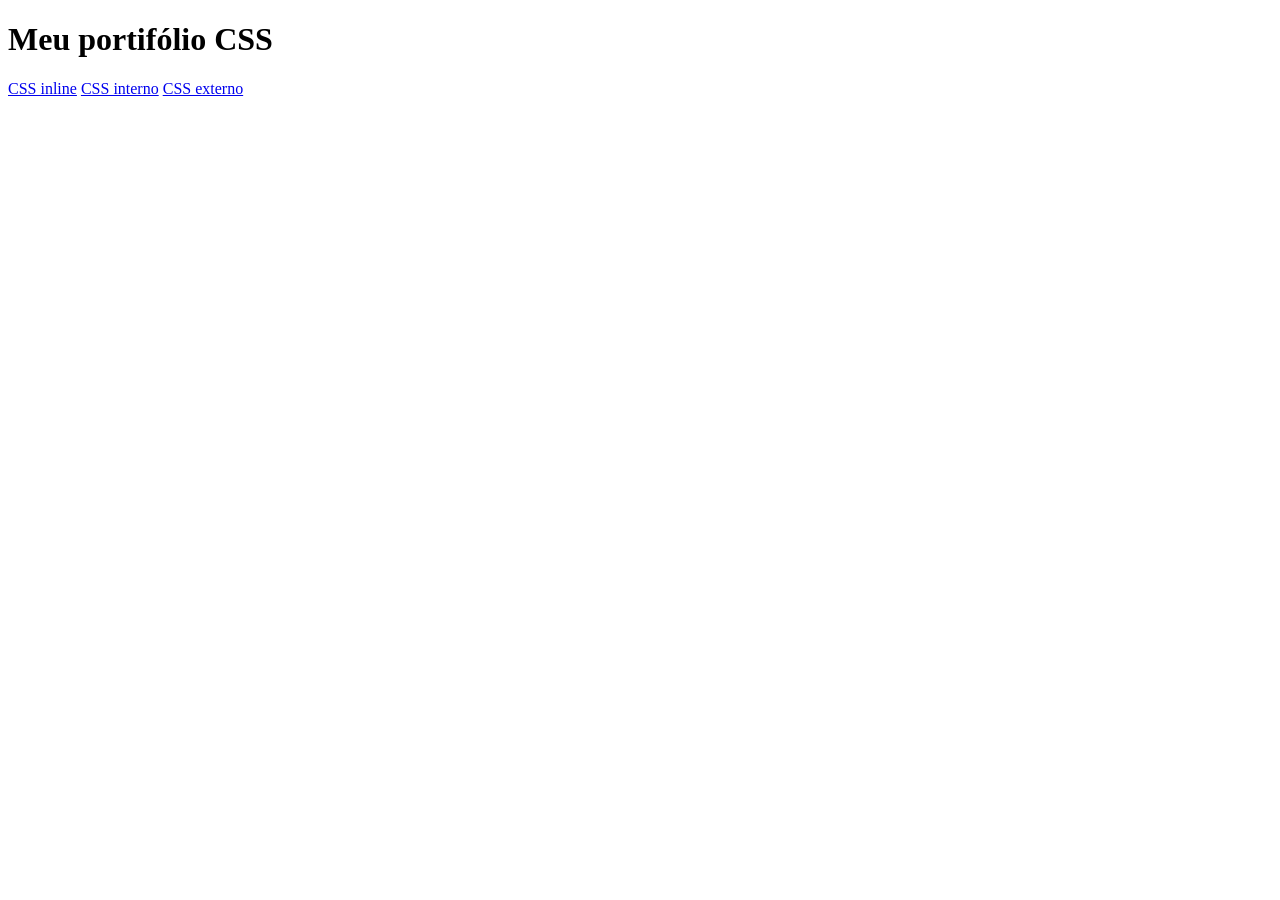
<file: index.html>
<!DOCTYPE html>
<html lang="pt-BR">
    <head>
        <meta charset="UTF-8">
        <meta name="viewport" content="width=device-width, initial-scale=1.0">
        <title>portifólio</title>
    </head>
    <body>
        <h1>Meu portifólio CSS</h1>
        <a href="html/css-inline/css_inline.html">CSS inline</a>
        <a href="html/css-interno/css_interno.html">CSS interno</a>
        <a href="html/css-externo/css_externo.html">CSS externo</a>
    </body>
</html>
</file>
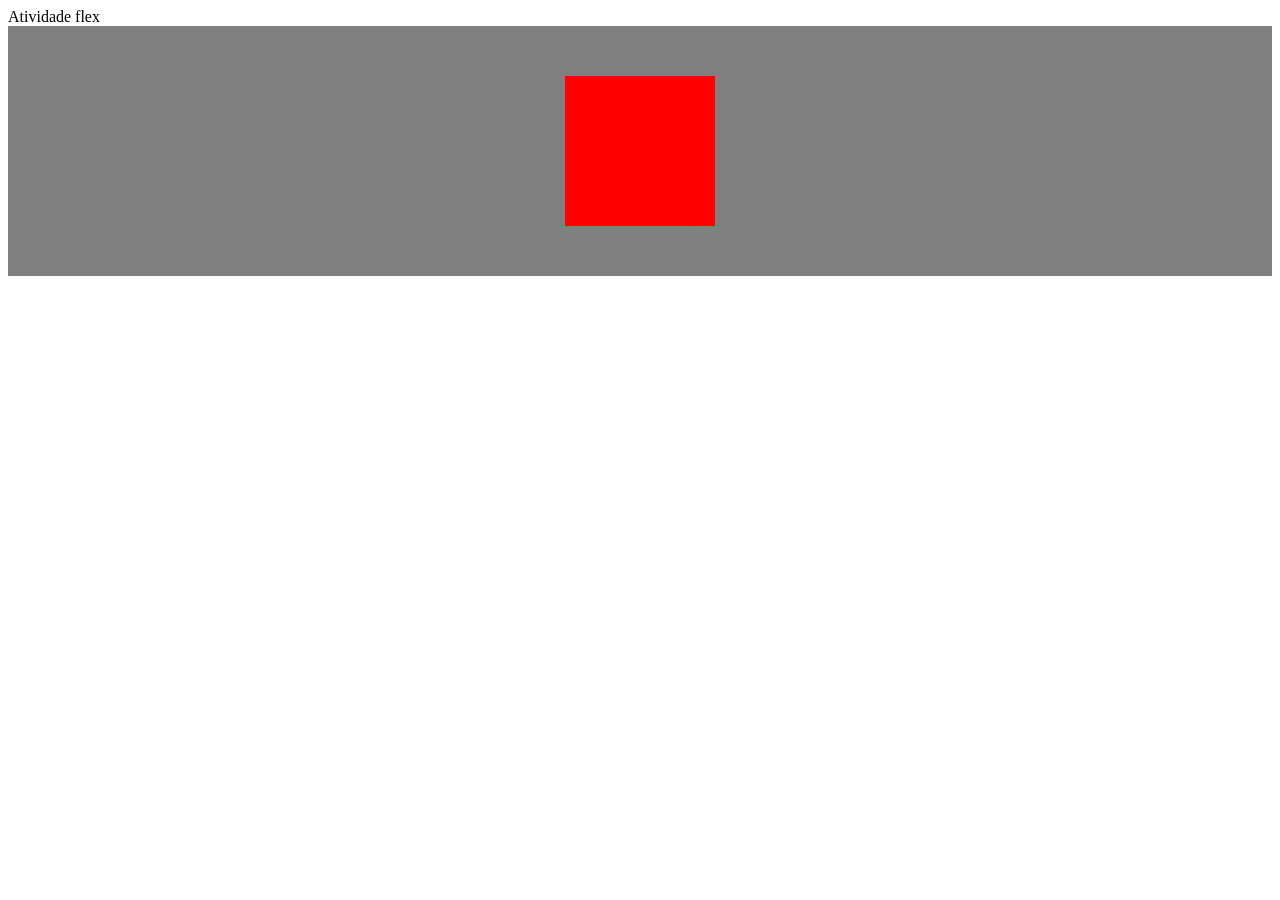
<file: atividade_flex/atividade_flex.html>
<!DOCTYPE html>
<html lang="pt-BR">
<head>
    <meta charset="UTF-8">
    <meta name="viewport" content="width=device-width, initial-scale=1.0">
    <link rel="stylesheet" href="../assets/css/style_flex.css"
    <title> Atividade flex</title>
</head>
<body>
    <div class="container">
        <div class="quadrado_vermelho"></div>
    </div>
</body>
</html>
</file>
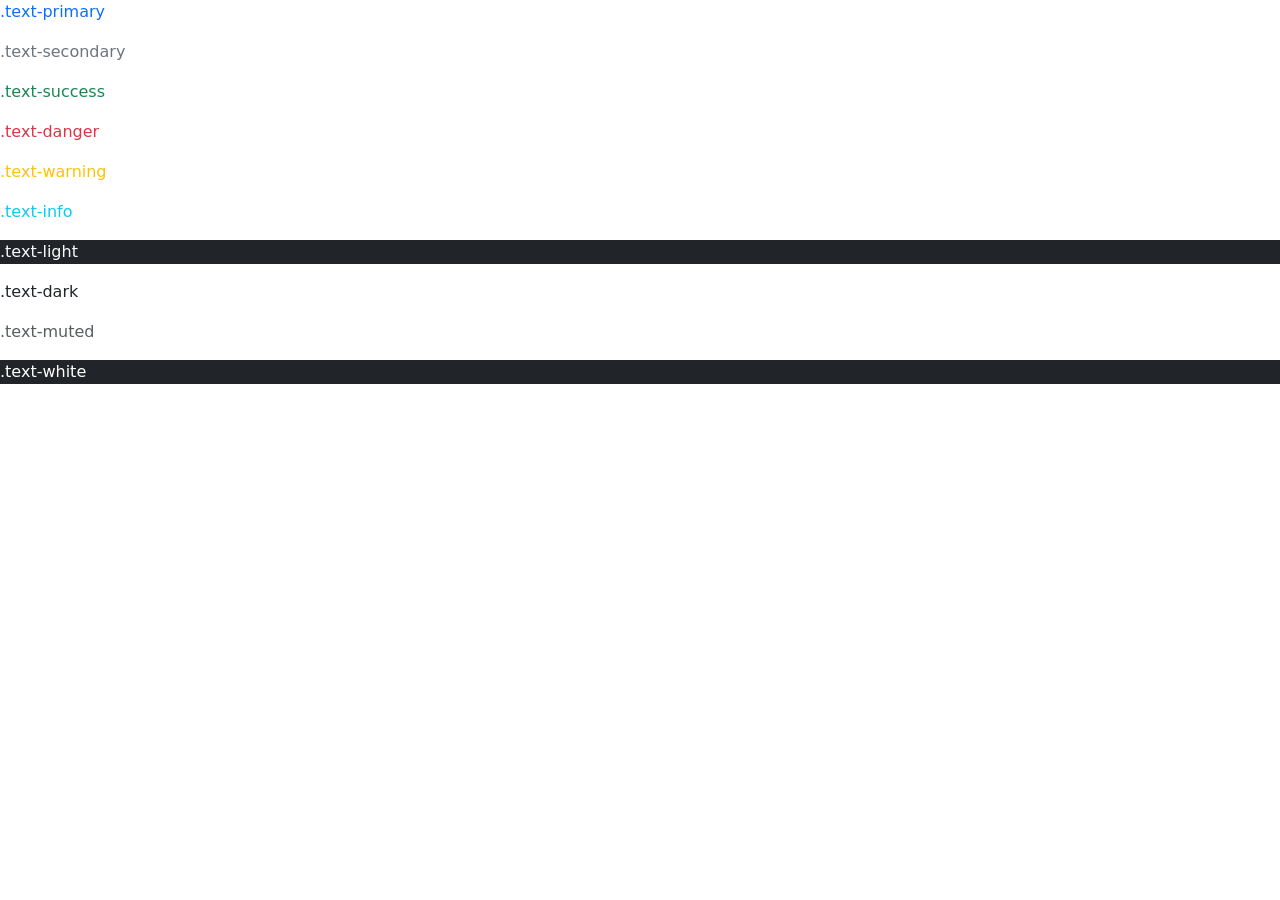
<file: html/intro_boostrap.html>
<!DOCTYPE html>
<html lang="pt-BR">
    <head>
        <link href="https://cdn.jsdelivr.net/npm/bootstrap@5.3.8/dist/css/bootstrap.min.css" rel="stylesheet" 
        integrity="sha384-sRIl4kxILFvY47J16cr9ZwB07vP4J8+LH7qKQnuqkuIAvNWLzeN8tE5YBujZqJLB"
         crossorigin="anonymous">

        <script src="https://cdn.jsdelivr.net/npm/bootstrap@5.3.8/dist/js/bootstrap.bundle.min.js" integrity="
        sha384-FKyoEForCGlyvwx9Hj09JcYn3nv7wiPVlz7YYwJrWVcXK/BmnVDxM+D2scQbITxI" 
        crossorigin="anonymous"></script>
        <meta charset="UTF-8">
        <meta name="viewport" content="width=device-width, initial-scale=1.0">
        <title>Document</title>
    </head>
    <body>
        <p class="text-primary">.text-primary</p>
        <p class="text-secondary">.text-secondary</p>
        <p class="text-success">.text-success</p>
        <p class="text-danger">.text-danger</p>
        <p class="text-warning">.text-warning</p>
        <p class="text-info">.text-info</p>
        <p class="text-light bg-dark">.text-light</p>
        <p class="text-dark">.text-dark</p>
        <p class="text-muted">.text-muted</p>
        <p class="text-white bg-dark">.text-white</p>
    </body>
</html>
</file>
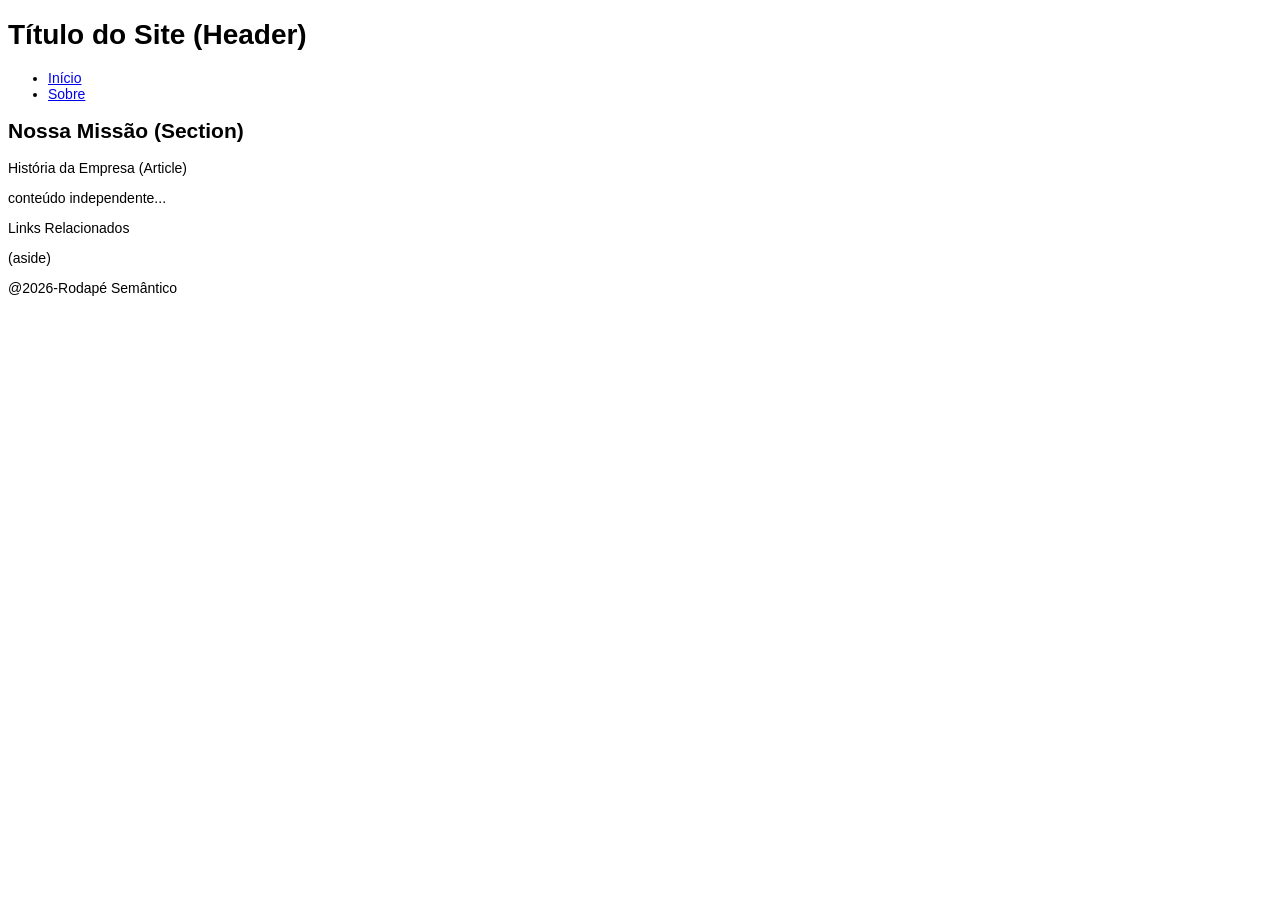
<file: html/semantico.html>
<!DOCTYPE html>
<html lang="pt-BR">
    <head>
        <meta charset="UTF-8">
        <meta name="viewport" content="width=device-width, initial-scale=1.0">
        <title>Projeto HTML Semântico</title>
        <link rel="stylesheet" href="../assets/css/style.css">
    </head>
    <body>
        <header>
            <h1>Título do Site (Header)</h1>
            <nav>
                <ul>
                    <li><a href="#">Início</a></li>
                    <li><a href="#">Sobre</a></li>
                </ul>
            </nav>
        </header>
        <main>
            <section>
                <h2>Nossa Missão (Section)</h2>
                <article>
                    <p><n>História da Empresa (Article)</n></p>
                    <p>conteúdo independente...</p>
                </article>
            </section>
            <aside><p>Links Relacionados</p>(aside)</aside>
                </main>
        <footer>
            <p>@2026-Rodapé Semântico</p>
        </footer>
    </body>
</html>
</file>
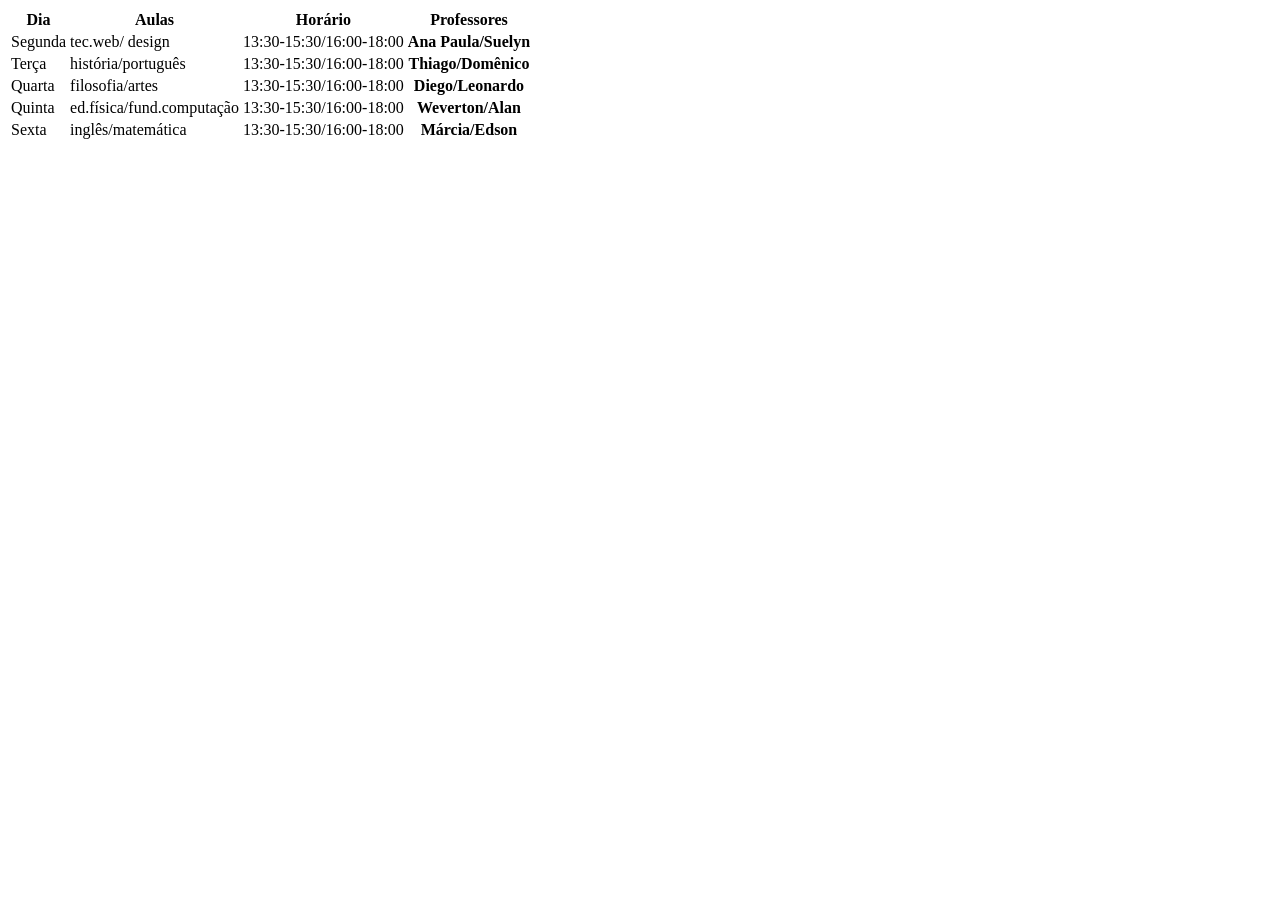
<file: html/tabela.html>
<!DOCTYPE html>
<html lang="pt-BR">
    <head>
        <meta charset="UTF-8">
        <meta name="viewport" content="width=device-width, initial-scale=1.0">
        <title>Document</title>
    </head>
    <body>
        <table>
            <thead>
                <tr>
                    <th>Dia</th>
                    <th>Aulas</th>
                    <th>Horário</th>
                    <th>Professores</th>
                </tr>
            </thead>
            <tbody>
                <tr>
                    <td>Segunda</td>
                    <td>tec.web/ design</td>
                    <td>13:30-15:30/16:00-18:00</td>
                    <th>Ana Paula/Suelyn</th>
                </tr>
                <tr>
                    <td>Terça</td>
                    <td>história/português</td>
                    <td>13:30-15:30/16:00-18:00</td>
                    <th>Thiago/Domênico</th>
                </tr>
                <tr>
                    <td>Quarta</td>
                    <td>filosofia/artes</td>
                    <td>13:30-15:30/16:00-18:00</td>
                    <th>Diego/Leonardo</th>
                </tr>
                <tr>
                    <td>Quinta</td>
                    <td>ed.física/fund.computação</td>
                    <td>13:30-15:30/16:00-18:00</td>
                    <th>Weverton/Alan</th>
                </tr>
                <tr>
                    <td>Sexta</td>
                    <td>inglês/matemática</td>
                    <td>13:30-15:30/16:00-18:00</td>
                    <th>Márcia/Edson</th>
                </tr>
            </tbody>
        </table>
    </body>
</html>
</file>
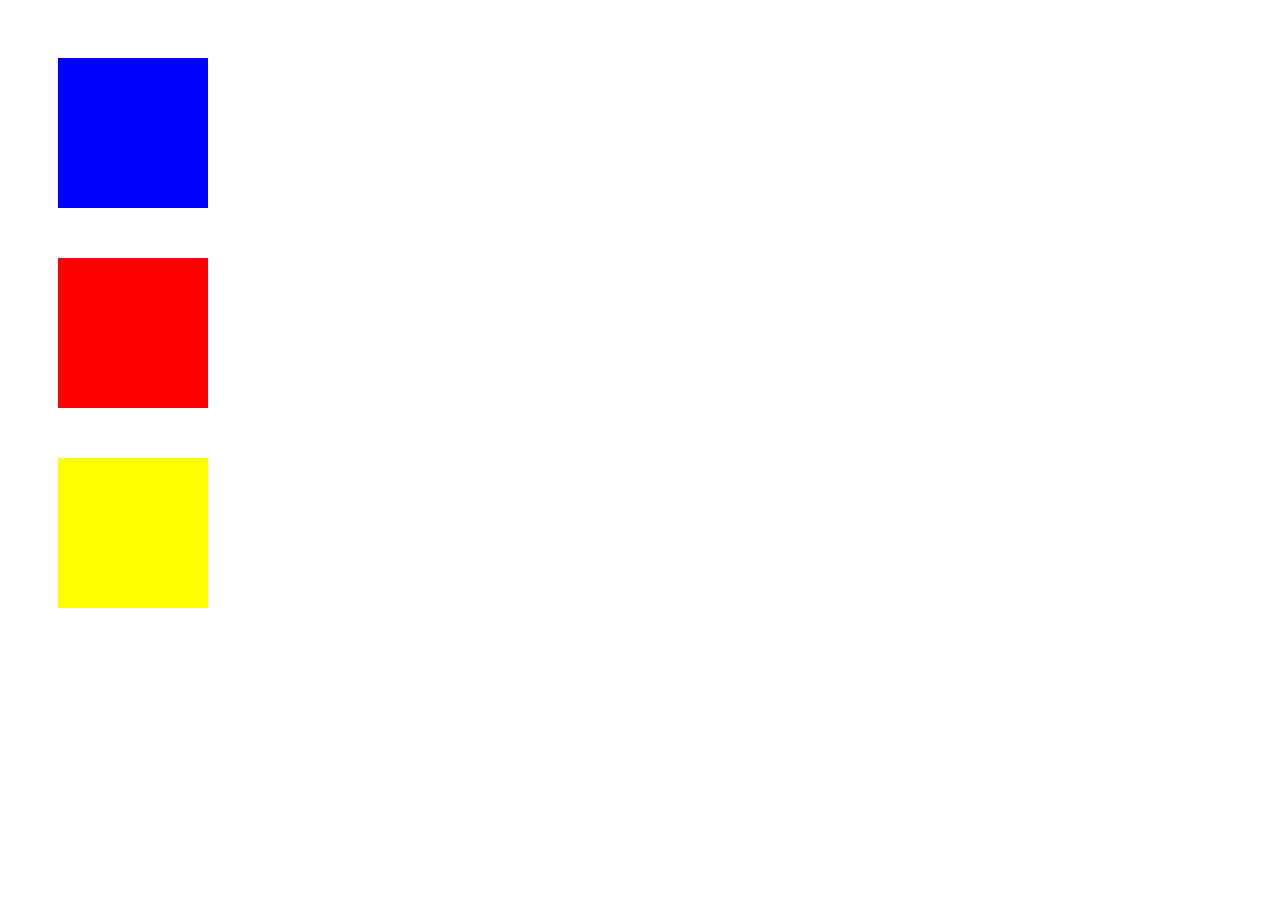
<file: recuperacao/ layout-vertical-3quadrados.html>
<!DOCTYPE html>
<html lang="pt-BR">
    <head>
        <meta charset="UTF-8">
        <meta name="viewport" content="width=device-width, initial-scale=1.0">
        <title>Document</title>
        <link rel="stylesheet" href="../assets/css/style_flex.css">
    </head>
    <body>
        <div class="container"></div>
            <div class="quadrado_azul"></div>
            <div class="quadrado_vermelho"></div>
            <div class="quadrado_amarelo"></div>
        </div>
    </body>
</html>
</file>
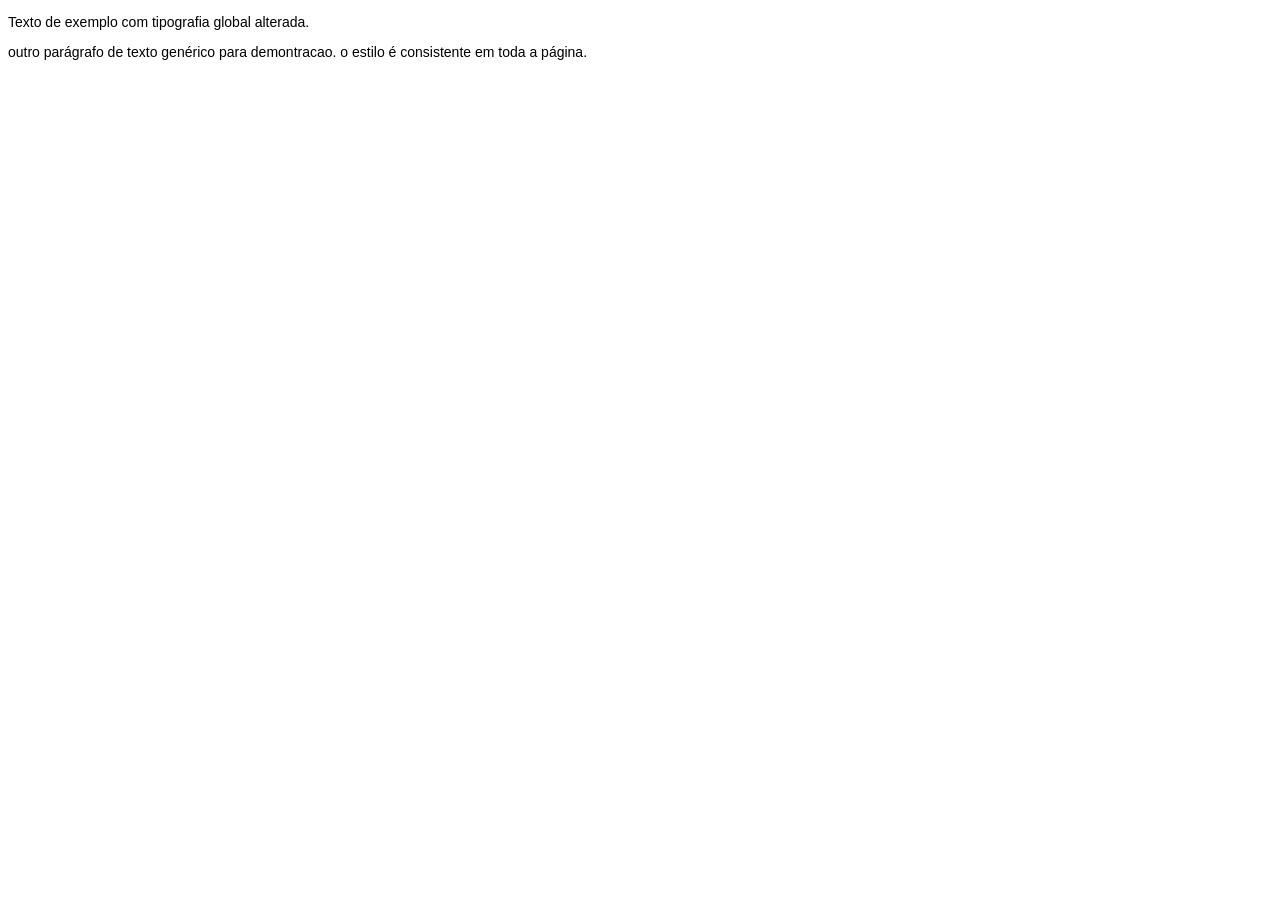
<file: html/css-externo/ css_externo.html>
<!DOCTYPE html>
<html lang="pt-BR">
    <head>
        <meta charset="UTF-8">
        <meta name="viewport" content="width=device-width, initial-scale=1.0">
        <title>css externo</title>
         <link rel="stylesheet" href="../../assets/css/style.css">
    </head>
    <body>
        <p>Texto de exemplo com tipografia global alterada.</p>
        <p>outro parágrafo de texto genérico para demontracao. o estilo é consistente em toda a página.</p>
    </body>
</html>
</file>
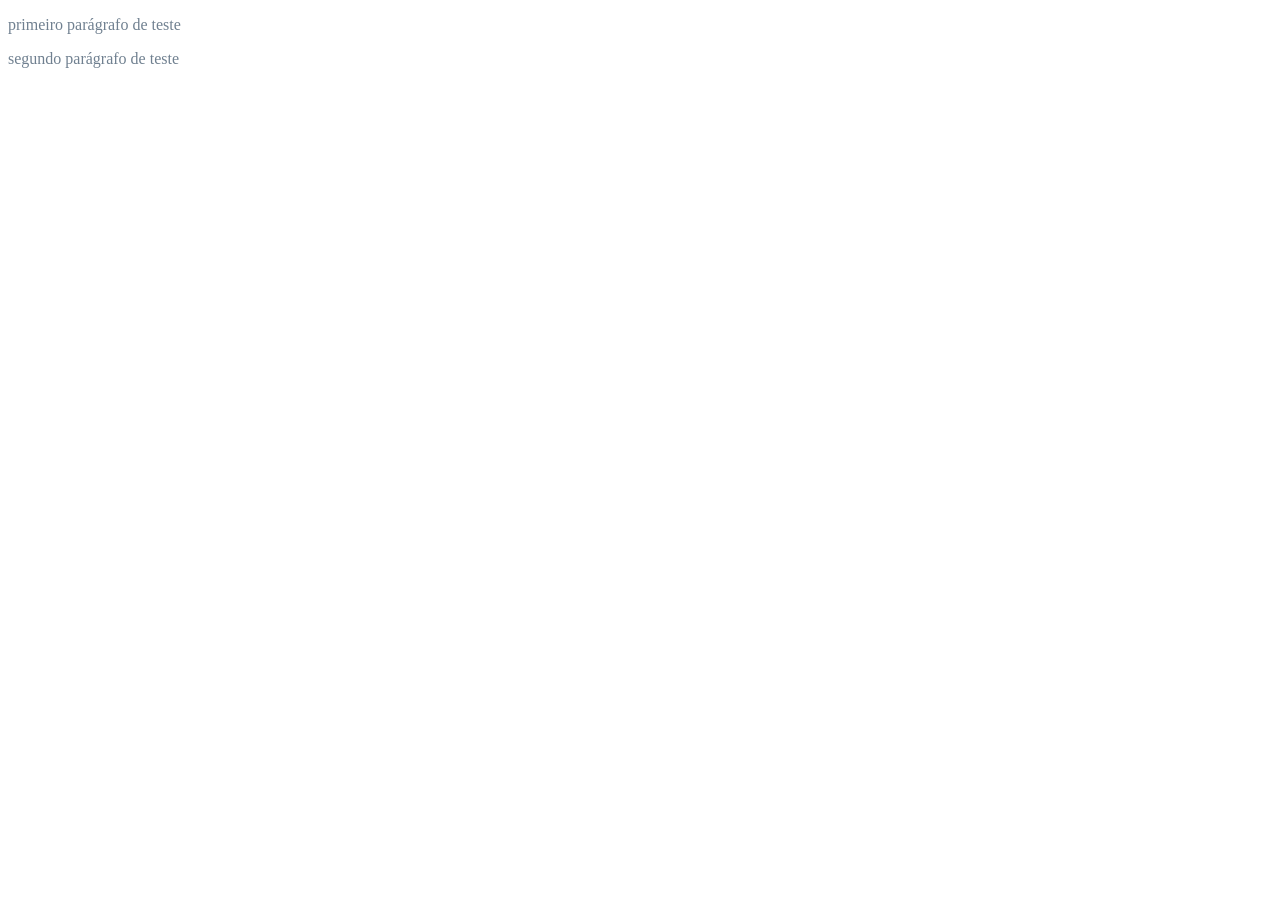
<file: html/css-interno/css_interno.html>
<!DOCTYPE html>
<html lang="pt-BR">
    <head>
        <style>
            body {
                color: slategray;
                font-size: 16px;
            }
        </style>
        <meta charset="UTF-8">
        <meta name="viewport" content="width=device-width, initial-scale=1.0">
        <title>Document</title>
    </head>
    <body>
        <p>primeiro parágrafo de teste</p>
        <p>segundo parágrafo de teste</p>
    </body>
</html>
</file>
<file: assets/css/style_flex.css>
.container {
    display: flex;
    justify-content: center;
    flex-direction: row;
    background-color:gray;
}

.quadrado_azul {
    background-color: blue;
    width: 50px;
    height: 50px;
    margin: 50px;
    padding: 50px;
}

.quadrado_vermelho {
    background-color: red;
    width: 50px;
    height: 50px;
    margin: 50px;
    padding: 50px;
}

.quadrado_amarelo {
    background-color: yellow;
    width: 50px;
    height: 50px;
    margin: 50px;
    padding: 50px;
}
</file>
<file: assets/css/style.css>
body {
    font-family: Arial, sans-serif;
    font-size: 14px;
}
</file>
